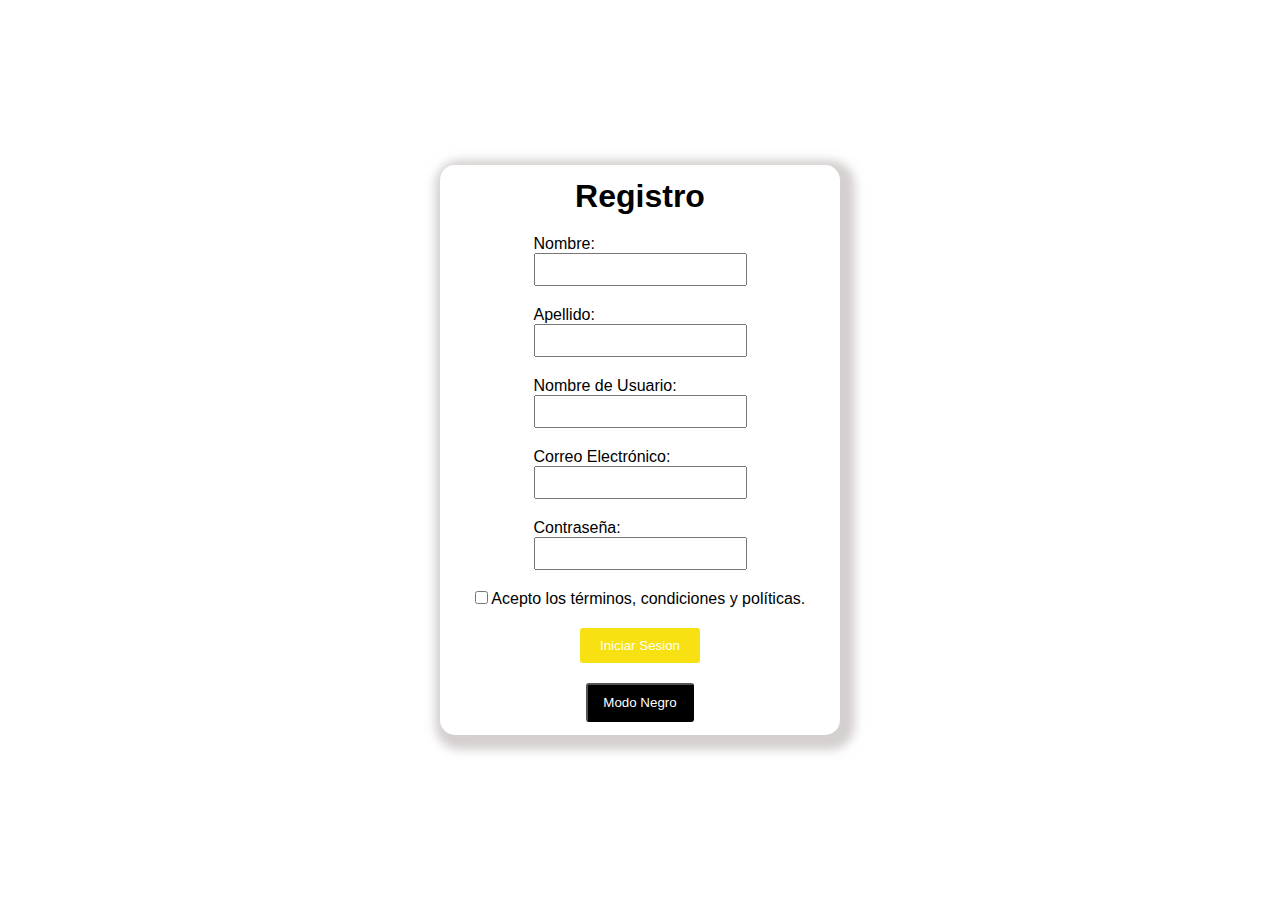
<file: Login -Dark Mode/html/index.html>
<!DOCTYPE html>
<html lang="en">
<head>
    <meta charset="UTF-8">
    <meta name="viewport" content="width=device-width, initial-scale=1.0">
    <title>Registro de Usuario</title>
    <link rel="stylesheet" href="../css/estilos.css">
</head>
<body>
    <form id="registroForm" onsubmit="mostrarNombre()">
        <h1>Registro</h1>


        <label>
            Nombre:
            <br>
            <input type="text" class="campoNombre" id="campoNombre" required>
            <!-- <input type="submit" id="Nombre"> -->
        </label>
        <label>
            Apellido:
            <br>
            <input type="text" class="campoApellido" id="campoApellido" required>
            <!-- <input type="submit" id="Apellido"> -->
        </label>
        <label>
            Nombre de Usuario:
            <br>
            <input type="text" class="campoUser" id="campoUser" required>
            <!-- <input type="submit" id="User"> -->
        </label>
        <label>
            Correo Electrónico:
            <br>
            <input type="email" class="campoEmail" id="campoEmail" required>
            <!-- <input type="email" id="Email"> -->
        </label>
        <label>
            Contraseña:
            <br>
            <input type="password" class="campoContraseña" id="campoContraseña" required>
            <!-- <input type="submit" id="Contraseña"> -->
        </label>

        <label> <input type="checkbox" class="terminos" required> Acepto los términos, condiciones y políticas.
           
            <!-- <input type="submit" id="Enviar"> -->
            
        </label>

        <button type="submit" id="btn">Iniciar Sesion</button>
        <button type="button" onclick="activarClase()"id="cambiarModo">Modo Negro</button>
    </form>
    <script src="../js/script.js"></script>
</body>
</html>
</file>
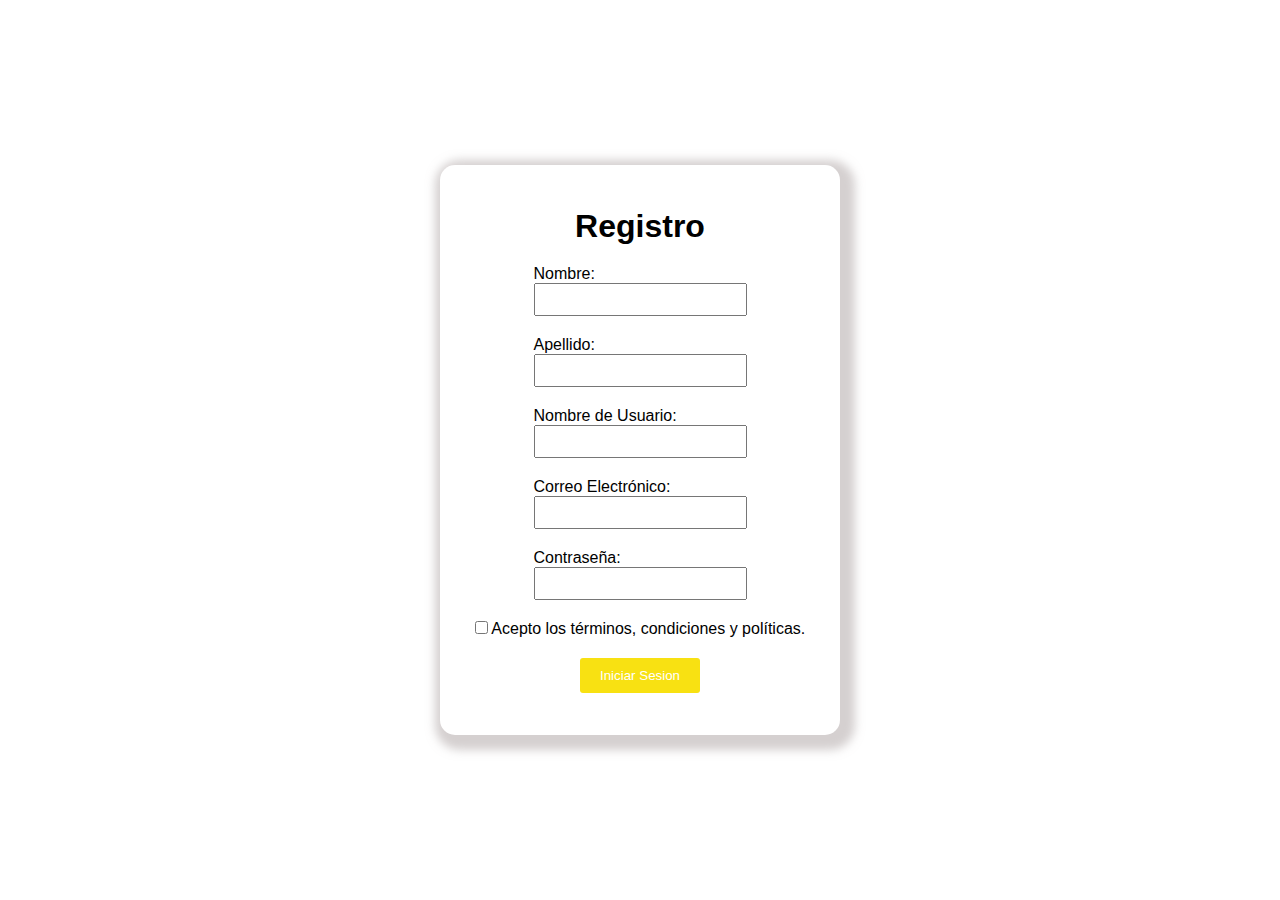
<file: Login/html/index.html>
<!DOCTYPE html>
<html lang="en">
<head>
    <meta charset="UTF-8">
    <meta name="viewport" content="width=device-width, initial-scale=1.0">
    <title>Registro de Usuario</title>
    <link rel="stylesheet" href="../css/estilos.css">
</head>
<body>
    <form id="registroForm" onsubmit="mostrarNombre()">
        <h1>Registro</h1>


        <label>
            Nombre:
            <br>
            <input type="text" class="campoNombre" id="campoNombre" required>
            <!-- <input type="submit" id="Nombre"> -->
        </label>
        <label>
            Apellido:
            <br>
            <input type="text" class="campoApellido" id="campoApellido" required>
            <!-- <input type="submit" id="Apellido"> -->
        </label>
        <label>
            Nombre de Usuario:
            <br>
            <input type="text" class="campoUser" id="campoUser" required>
            <!-- <input type="submit" id="User"> -->
        </label>
        <label>
            Correo Electrónico:
            <br>
            <input type="email" class="campoEmail" id="campoEmail" required>
            <!-- <input type="email" id="Email"> -->
        </label>
        <label>
            Contraseña:
            <br>
            <input type="password" class="campoContraseña" id="campoContraseña" required>
            <!-- <input type="submit" id="Contraseña"> -->
        </label>

        <label> <input type="checkbox" class="terminos" required> Acepto los términos, condiciones y políticas.
           
            <!-- <input type="submit" id="Enviar"> -->
            
        </label>

        <button type="submit" id="btn">Iniciar Sesion</button>
    </form>
    <script src="../js/script.js"></script>
</body>
</html>
</file>
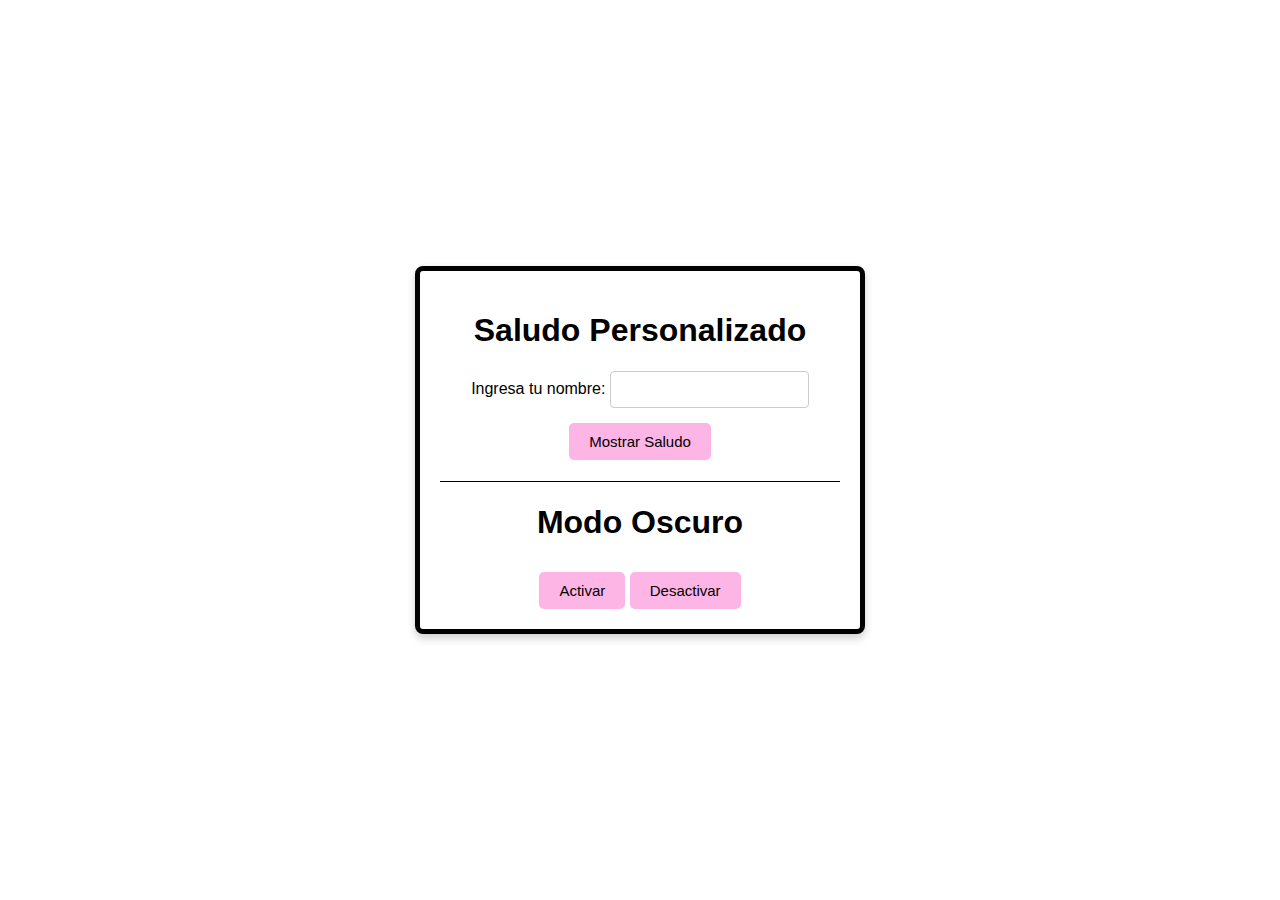
<file: Saludo Personalizado - Dark Mode/html/index.html>
<!DOCTYPE html>
<html lang="es">


  <head>
    <meta charset="UTF-8" />
    <meta name="viewport" content="width=device-width, initial-scale=1.0" />
    <title>Saludo Personalizado</title>
    <link rel="stylesheet" href="../css/style.css" />
    
  </head>


  <body>
    
    <div class="container">
      <h1>Saludo Personalizado</h1>
      <label for="name">Ingresa tu nombre: </label>
      <input type="text" id="nameInput"/>
      <button id="greetButton" class="boton" onclick="mostarMensaje()">
        Mostrar Saludo
      </button>

      <h1 id="greetingMessage"></h1>

      <hr class="linea">

      <h1>Modo Oscuro</h1>
      <button id="btn-oscuro" onclick="modoOscuro()">Activar</button>
      <button id="btn-claro" onclick="modoClaro()">Desactivar</button>

    </div>
    <script src="../js/script.js"></script>

  </body>
</html>
</file>
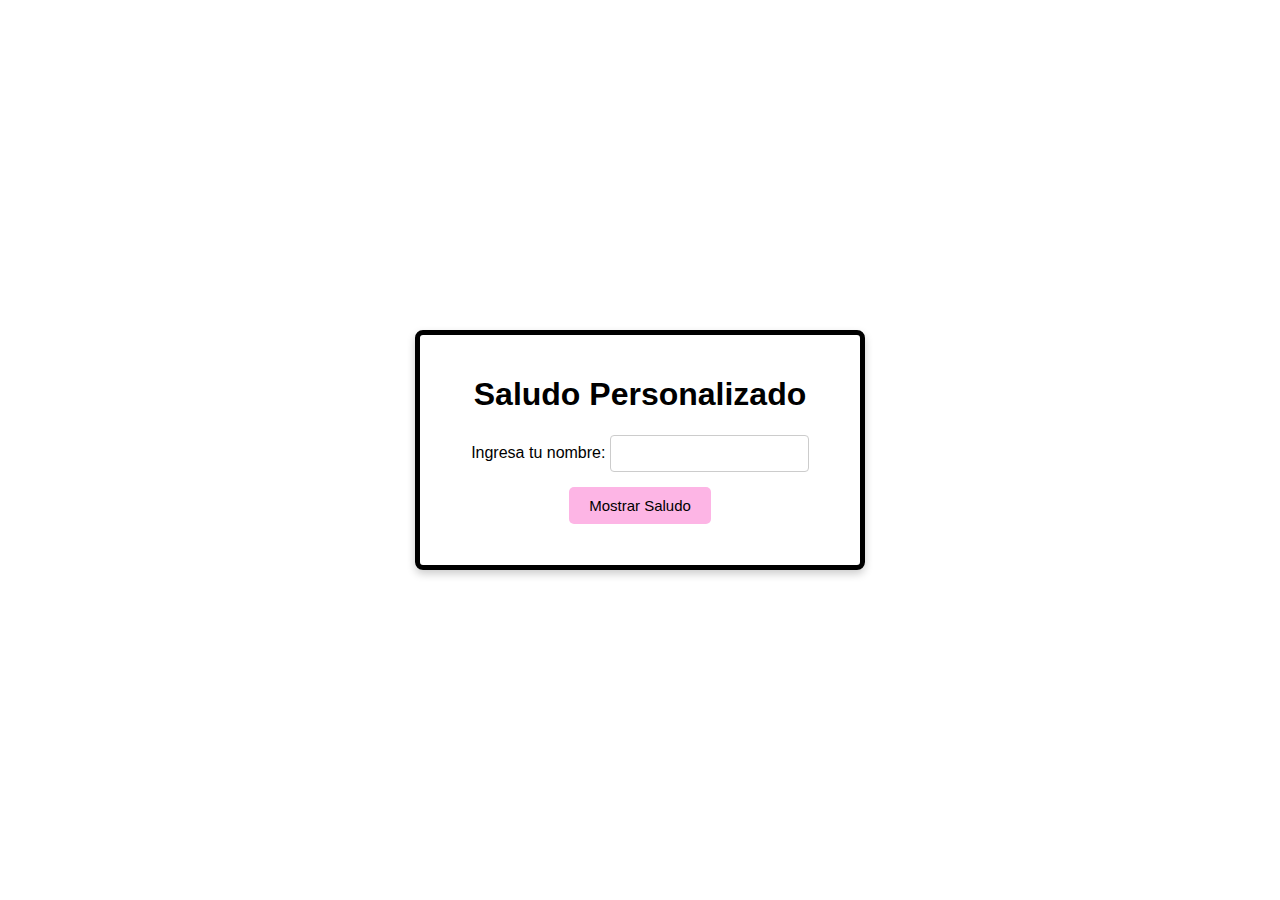
<file: Saludo Personalizado/html/index.html>
<!DOCTYPE html>
<html lang="es">


  <head>
    <meta charset="UTF-8" />
    <meta name="viewport" content="width=device-width, initial-scale=1.0" />
    <title>Saludo Personalizado</title>
    <link rel="stylesheet" href="../css/style.css" />
    
  </head>


  <body>
    
    <div class="container">
      <h1>Saludo Personalizado</h1>
      <label for="name">Ingresa tu nombre: </label>
      <input type="text" id="nameInput"/>
      <button id="greetButton" class="boton" onclick="mostarMensaje()">
        Mostrar Saludo
      </button>

      <h1 id="greetingMessage"></h1>

    </div>
    <script src="../js/script.js"></script>

  </body>
</html>
</file>
<file: Login -Dark Mode/css/estilos.css>
*{
    padding: 0;
    margin: 0;
    font-family: 'Gill Sans', 'Gill Sans MT', Calibri, 'Trebuchet MS', sans-serif;
}

body{
    height: 100vh;
    display: flex;
    align-items: center;
    justify-content: center;
}

#enviar{
    display: none;
}

.campoApellido{
    padding: 7px 30px;
}

.campoUser{
    padding: 7px 30px;
}

.campoEmail{
    padding: 7px 30px;
}

.campoNombre{
    padding: 7px 30px;
}

.campoContraseña{
    padding: 7px 30px;
}

form{
    display: flex;
    flex-direction: column;
    align-items: center;
    justify-content: center;
    gap: 20px;
    width: 400px;
    height: 570px;
    border-radius: 15px;
    box-shadow: 5px 5px 10px 10px rgba(172, 162, 162, 0.5);
}

#btn{
    padding: 10px 20px;
    border-radius: 3px;
    background-color: #f8e112;
    border: none;
    color: #fff;
}

#btn:hover{
    cursor: pointer;
    background-color: #00629b;
}

button{
    padding: 10px 15px;
    background-color: rgb(0, 0, 0);
    cursor: pointer;
    color: #fff;
    border-radius: 3px;
}

button:hover{
    cursor: pointer;
    background-color: #00629b;
    border-radius: 3px;

}

.black{
    background-color: black;
}

.black button{
    background-color: rgb(253, 253, 253);
    color: #000000;
}

.black button:hover{
    background-color: #00629b;
}

.black form {
    border-radius: 15px;
    box-shadow: 5px 5px 10px 10px rgb(32, 30, 30);
    color:#fff;
}
</file>
<file: Login/css/estilos.css>
*{
    padding: 0;
    margin: 0;
    font-family: 'Gill Sans', 'Gill Sans MT', Calibri, 'Trebuchet MS', sans-serif;
}

body{
    height: 100vh;
    display: flex;
    align-items: center;
    justify-content: center;
}

#enviar{
    display: none;
}

.campoApellido{
    padding: 7px 30px;
}

.campoUser{
    padding: 7px 30px;
}

.campoEmail{
    padding: 7px 30px;
}

.campoNombre{
    padding: 7px 30px;
}

.campoContraseña{
    padding: 7px 30px;
}

form{
    display: flex;
    flex-direction: column;
    align-items: center;
    justify-content: center;
    gap: 20px;
    width: 400px;
    height: 570px;
    border-radius: 15px;
    box-shadow: 5px 5px 10px 10px rgba(172, 162, 162, 0.5);
}

#btn{
    padding: 10px 20px;
    border-radius: 3px;
    background-color: #f8e112;
    border: none;
    color: #fff;
}

#btn:hover{
    cursor: pointer;
    background-color: #00629b;
}

button{
    padding: 10px 15px;
    background-color: rgb(0, 0, 0);
    cursor: pointer;
    color: #fff;
    border-radius: 3px;
}

button:hover{
    cursor: pointer;
    background-color: #00629b;
    border-radius: 3px;

}
</file>
<file: Saludo Personalizado - Dark Mode/css/style.css>
body {
    color: black;
    font-family: Arial, sans-serif;
    height: 100vh;
    margin: 0;
    display: flex;
    justify-content: center;
    align-items: center;
    background-color: #ffffff;
    transition: background-color 0.3s, color 0.3s;
    text-align: center;
}

.container {
    border-radius: 8px;
    box-shadow: 0 4px 8px rgba(0, 0, 0, 0.2);
    border: 5px solid black;
    padding: 20px;
    max-width: 400px;
    margin: 5px;
}

input[type="text"] {
    padding: 10px;
    margin-bottom: 5px;
    border: 1px solid #ccc;
    border-radius: 4px;
    
}



button {
    padding: 10px 20px;
    font-size: 15px;
    cursor: pointer;
    border: none;
    border-radius: 5px;
    transition: background-color 0.3s, color 0.3s;
    background-color: rgb(253, 181, 229);
    margin-top: 10px;
}

button:hover {
    background-color: rgb(255, 146, 222);
}

#btn-oscuro:hover {
    cursor: pointer;
    font-size: 15px;
    background-color: rgb(255, 146, 222);
}

#btn-claro:hover {
    cursor: pointer;
    font-size: 15px;
    background-color: rgb(255, 146, 222);
}

.linea {
    border: none;
    height: 1px;
    background-color: #000;
}
</file>
<file: Saludo Personalizado/css/style.css>
body {
    color: black;
    font-family: Arial, sans-serif;
    height: 100vh;
    margin: 0;
    display: flex;
    justify-content: center;
    align-items: center;
    background-color: #ffffff;
    transition: background-color 0.3s, color 0.3s;
    text-align: center;
}

.container {
    border-radius: 8px;
    box-shadow: 0 4px 8px rgba(0, 0, 0, 0.2);
    border: 5px solid black;
    padding: 20px;
    max-width: 400px;
    margin: 5px;
}

input[type="text"] {
    padding: 10px;
    margin-bottom: 5px;
    border: 1px solid #ccc;
    border-radius: 4px;
    
}



button {
    padding: 10px 20px;
    font-size: 15px;
    cursor: pointer;
    border: none;
    border-radius: 5px;
    transition: background-color 0.3s, color 0.3s;
    background-color: rgb(253, 181, 229);
    margin-top: 10px;
}

button:hover {
    background-color: rgb(255, 146, 222);
}

#btn-oscuro:hover {
    cursor: pointer;
    font-size: 15px;
    background-color: rgb(255, 146, 222);
}

#btn-claro:hover {
    cursor: pointer;
    font-size: 15px;
    background-color: rgb(255, 146, 222);
}

.linea {
    border: none;
    height: 1px;
    background-color: #000;
}
</file>
